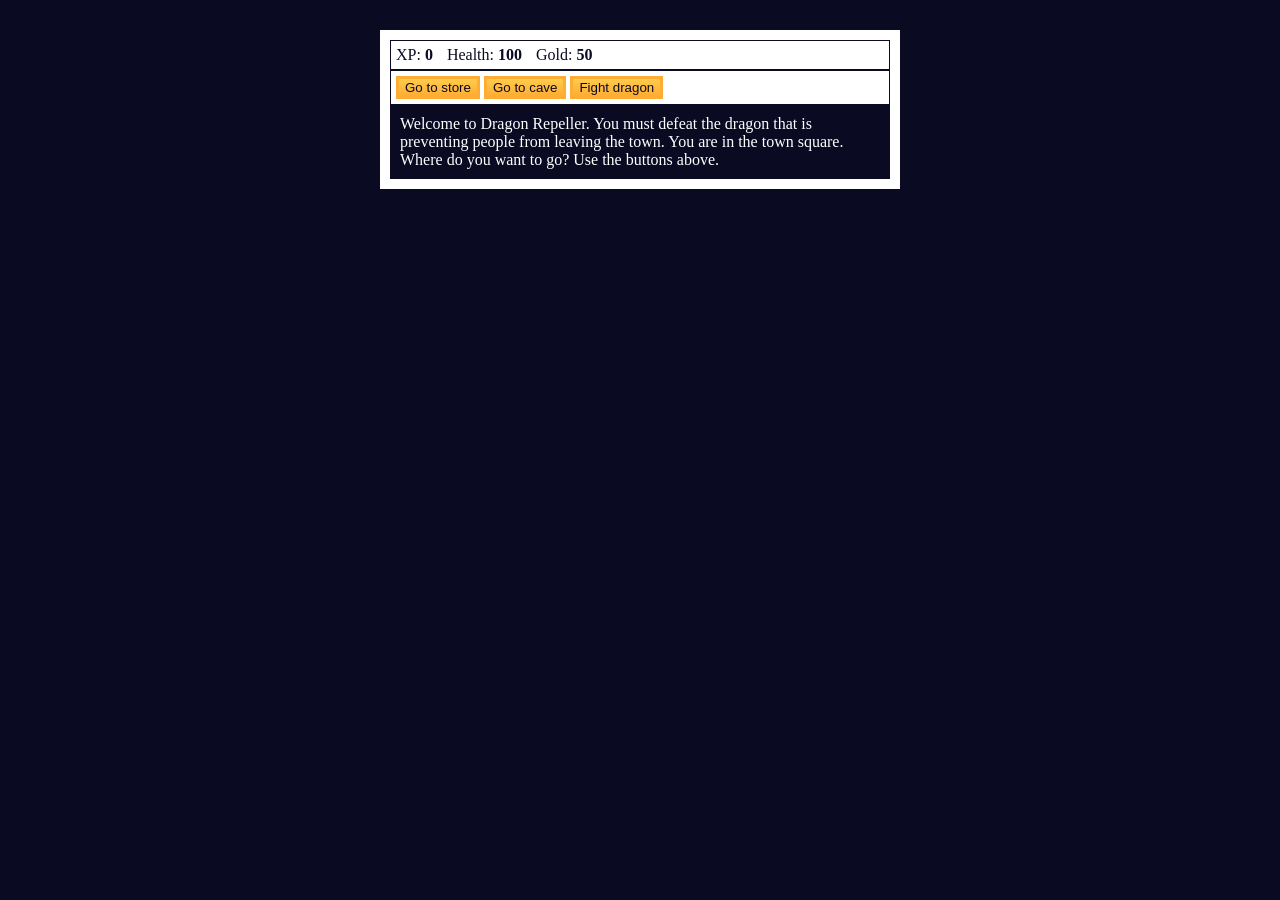
<file: simpleRPG/index.html>
<!DOCTYPE html>
<html lang="en">
  <head>
    <meta charset="utf-8">
    <link rel="stylesheet" href="./styles.css">
    <title>RPG - Dragon Repeller</title>
  </head>
  <body>
    <div id="game">
      <div id="stats">
        <span class="stat">XP: <strong><span id="xpText">0</span></strong></span>
        <span class="stat">Health: <strong><span id="healthText">100</span></strong></span>
        <span class="stat">Gold: <strong><span id="goldText">50</span></strong></span>
      </div>
      <div id="controls">
        <button id="button1">Go to store</button>
        <button id="button2">Go to cave</button>
        <button id="button3">Fight dragon</button>
      </div>
      <div id="monsterStats">
        <span class="stat">Monster Name: <strong><span id="monsterName"></span></strong></span>
        <span class="stat">Health: <strong><span id="monsterHealth"></span></strong></span>
      </div>
      <div id="text">
        Welcome to Dragon Repeller. You must defeat the dragon that is preventing people from leaving the town. You are in the town square. Where do you want to go? Use the buttons above.
      </div>
    </div>
    <script src="./script.js"></script>
  </body>
</html>
</file>
<file: simpleRPG/styles.css>
body {
    background-color: #0a0a23;
  }
  
  #text {
    background-color: #0a0a23;
    color: #ffffff;
    padding: 10px;
  }
  
  #game {
    max-width: 500px;
    max-height: 400px;
    background-color: #ffffff;
    color: #ffffff;
    margin: 30px auto 0px;
    padding: 10px;
  }
  
  #controls,
  #stats {
    border: 1px solid #0a0a23;
    padding: 5px;
    color: #0a0a23;
  }
  
  #monsterStats {
    display: none;
    border: 1px solid #0a0a23;
    padding: 5px;
    color: #ffffff;
    background-color: #c70d0d;
  }
  
  .stat {
    padding-right: 10px;
  }
  
  button {
    cursor: pointer;
    color: #0a0a23;
    background-color: #feac32;
    background-image: linear-gradient(#fecc4c, #ffac33);
    border: 3px solid #feac32;
  }
</file>
